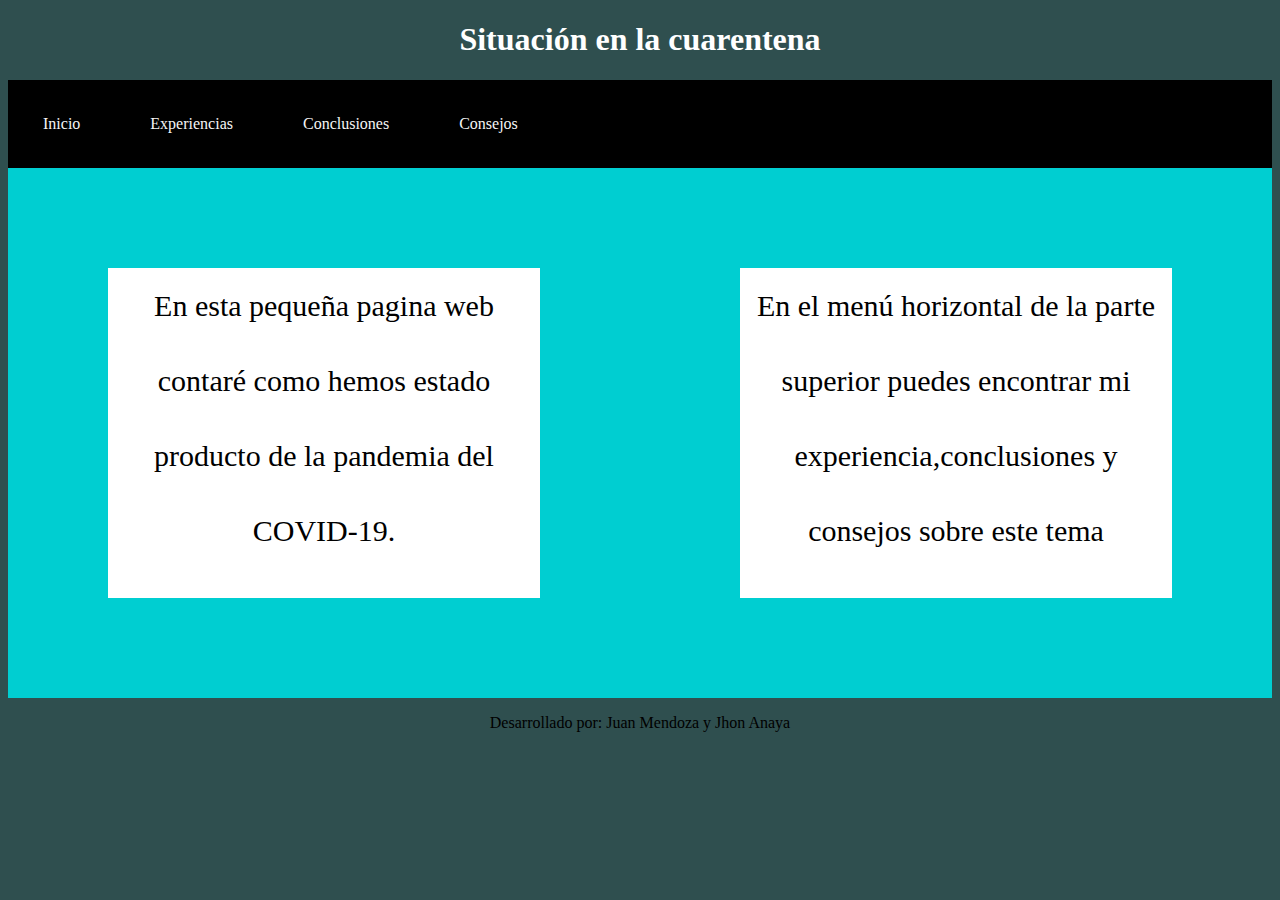
<file: index.html>
<!DOCTYPE html>
<html lang="es">
<head>
    <meta charset="UTF-8">
    <meta name="viewport" content="width=device-width, initial-scale=1.0">
    <title>Experiencia en cuarentena</title>
    <link rel="stylesheet" href="css/estilo.css">
</head>
<body>
   <center><h1>Situación en la cuarentena</h1></center> 

    
    <ul class="m">
        <li><a href="index.html">Inicio</a></li>
        <li><a href="experiencias.html">Experiencias</a></li>
        <li><a href="Conclusiones.html">Conclusiones</a></li>
        <li><a href="Consejo.html">Consejos</a></li>
    </ul>

<div class="contenedor">

    <div p>En esta pequeña pagina web contaré como hemos estado producto de la pandemia del COVID-19.</p></div><br>

    <div p>En el menú horizontal de la parte superior puedes encontrar mi experiencia,conclusiones y consejos sobre este tema </p></div>

</div>


<footer>
    <center><p>Desarrollado por: Juan Mendoza y Jhon Anaya</p></center>
</footer>




</body>
</html>
</file>
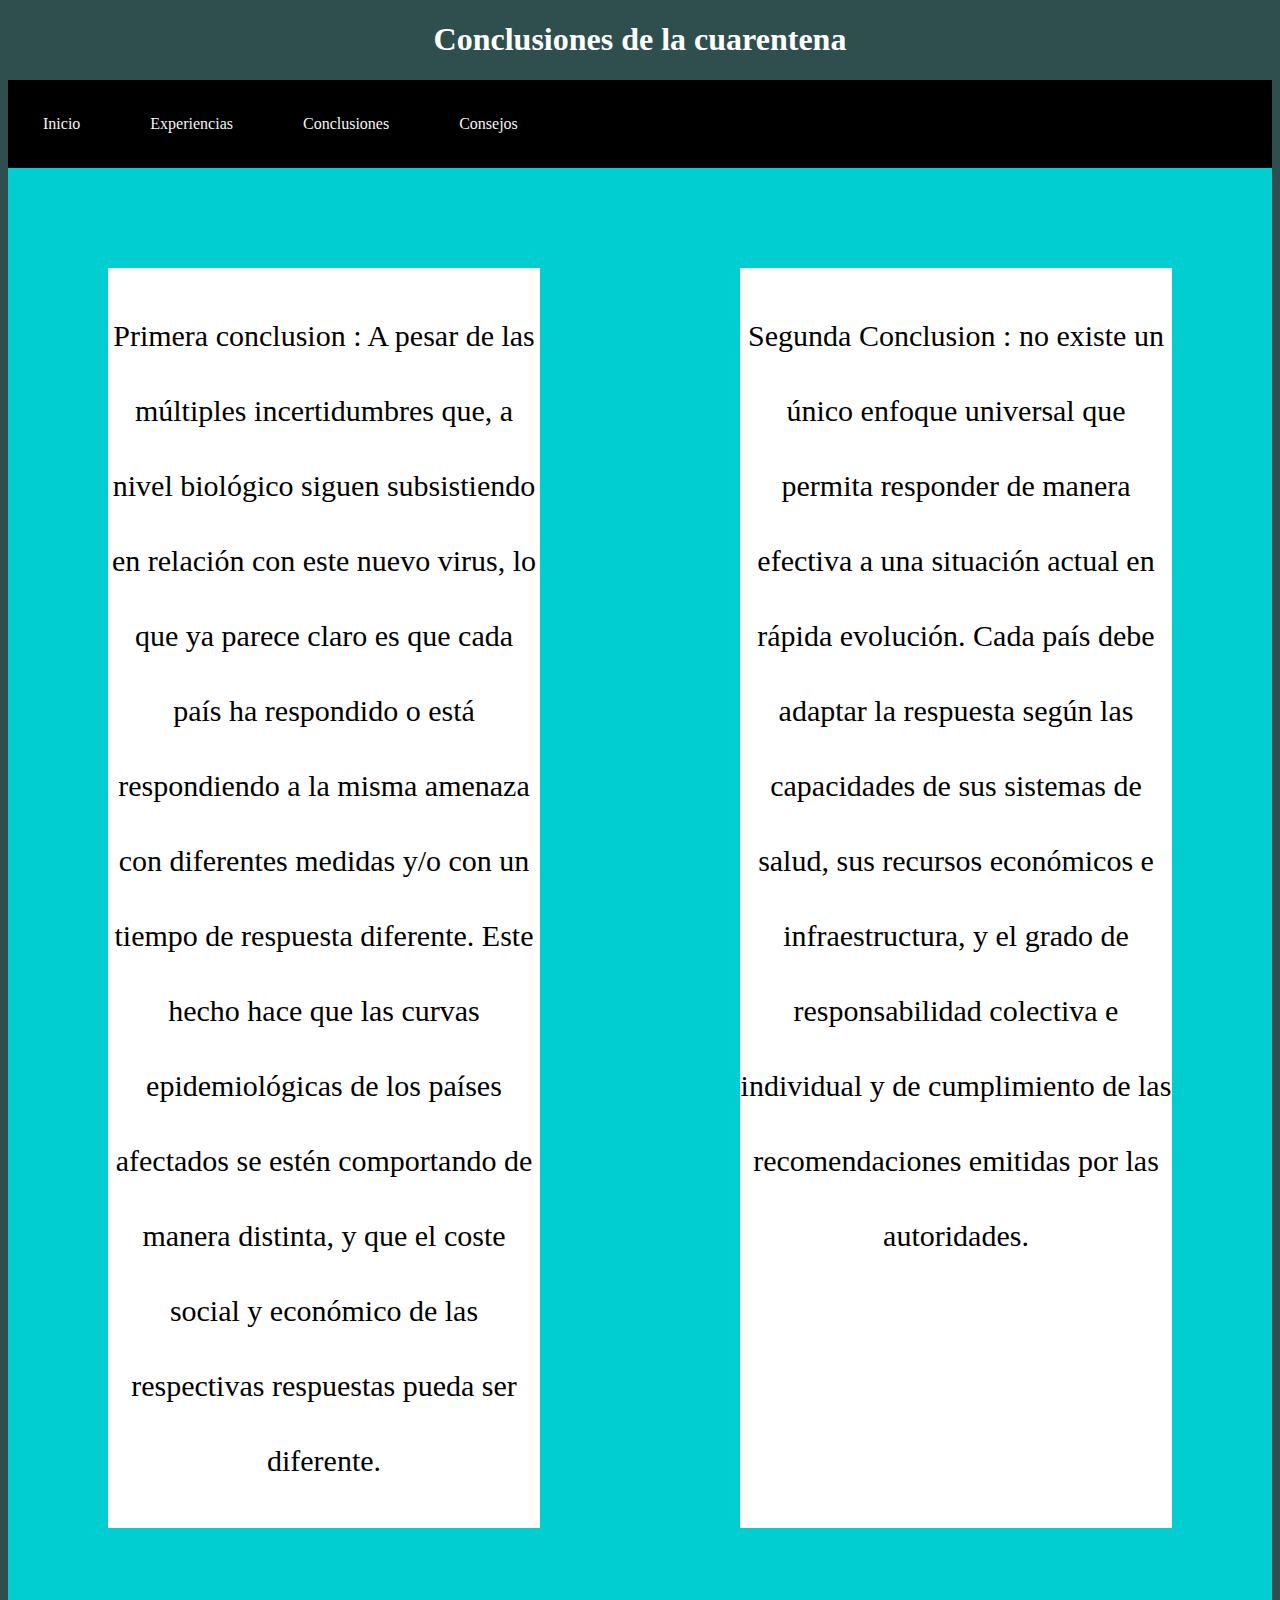
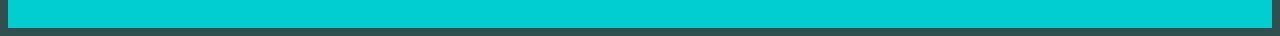
<file: Conclusiones.html>
<!DOCTYPE html>
<html lang="es">
<head>
    <meta charset="UTF-8">
    <meta name="viewport" content="width=device-width, initial-scale=1.0">
    <title>Conclusiones</title>
    <link rel="stylesheet" href="css/estilo.css">
</head>
<body>
    <center><h1>Conclusiones de la cuarentena</h1> </center> 
    <ul class="m">
        <li><a href="index.html">Inicio</a></li>
        <li><a href="experiencias.html">Experiencias</a></li>
        <li><a href="Conclusiones.html">Conclusiones</a></li>
        <li><a href="Consejo.html">Consejos</a></li>
    </ul>
    <div class="contenedor">

        <div><p> Primera conclusion : A pesar de las múltiples incertidumbres que, a nivel biológico
             siguen subsistiendo en relación con este nuevo virus, lo que ya parece claro es que cada país ha respondido  o está respondiendo  a la misma amenaza con diferentes medidas y/o con un tiempo de respuesta diferente. 
             Este hecho hace que las curvas epidemiológicas de los países afectados se estén comportando de manera distinta, y que el coste social y económico de las respectivas respuestas pueda ser diferente.
        </p></div><br>
    
        <div><p> Segunda Conclusion : no existe un único enfoque universal que permita responder de manera efectiva a una situación actual en rápida evolución. Cada país debe adaptar la respuesta según las capacidades de sus sistemas de salud, sus recursos económicos e infraestructura, y el grado de responsabilidad colectiva e individual y de cumplimiento de las recomendaciones emitidas por las autoridades. </p></div>
    
    </div>   
</body>
</html>
</file>
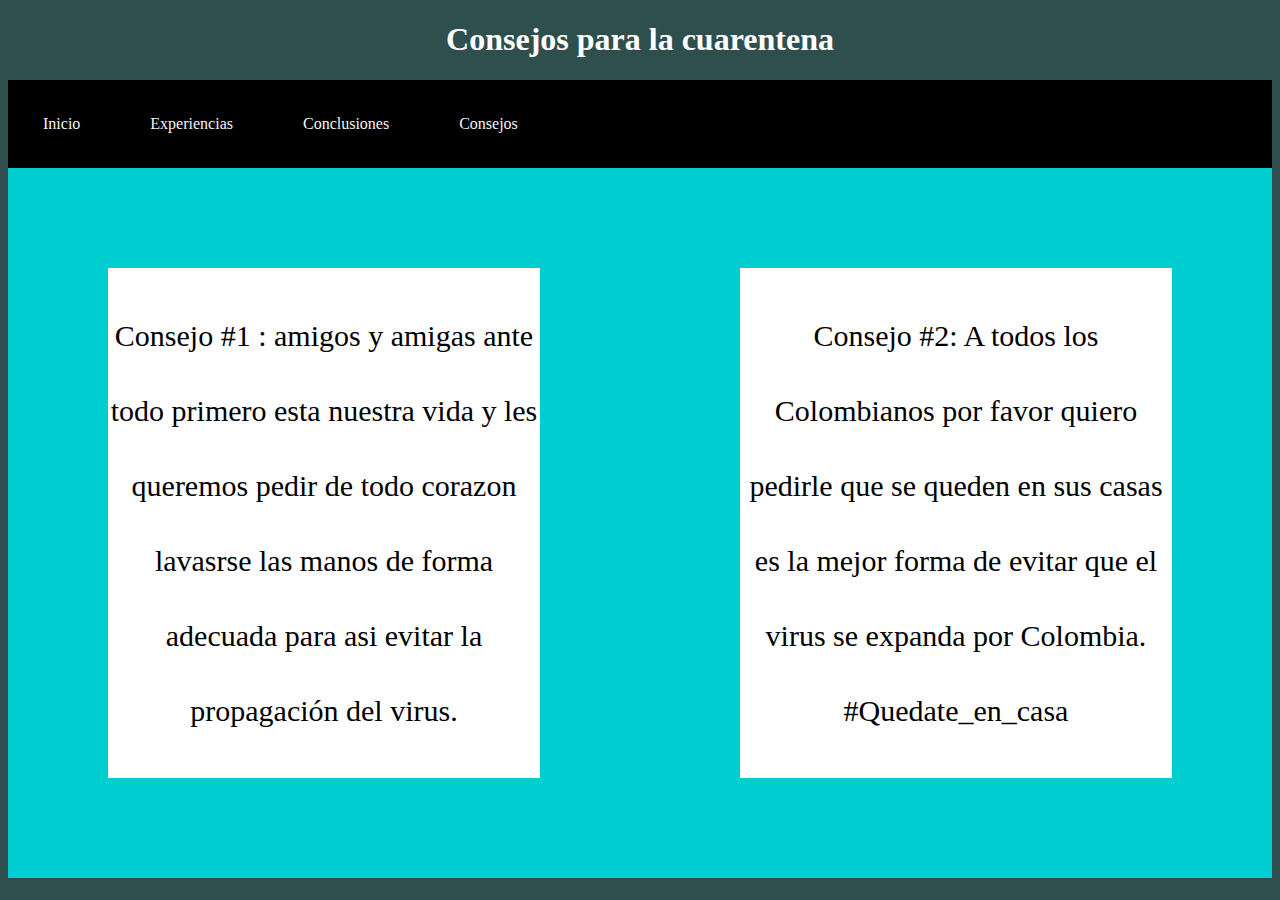
<file: Consejo.html>
<!DOCTYPE html>
<html lang="es">
<head>
    <meta charset="UTF-8">
    <meta name="viewport" content="width=device-width, initial-scale=1.0">
    <title>Consejos</title>
    <link rel="stylesheet" href="css/estilo.css">
</head>
<body>
    <center><h1>Consejos  para la  cuarentena</h1> </center>
    <ul class="m">
        <li><a href="index.html">Inicio</a></li>
        <li><a href="experiencias.html">Experiencias</a></li>
        <li><a href="Conclusiones.html">Conclusiones</a></li>
        <li><a href="Consejo.html">Consejos</a></li>
    </ul> 
    <div class="contenedor">

        <div><p> 
        </p> Consejo #1 : amigos y amigas ante todo primero esta nuestra vida  y les queremos  pedir de todo corazon lavasrse las manos de forma adecuada para asi evitar la propagación del virus.</div><br>
    
        <div><p> Consejo #2: A todos los Colombianos por favor quiero pedirle que se queden en sus casas es la mejor forma de evitar que el virus se expanda por Colombia. #Quedate_en_casa  </p></div>
    
    </div>   
</body>
</html>
</file>
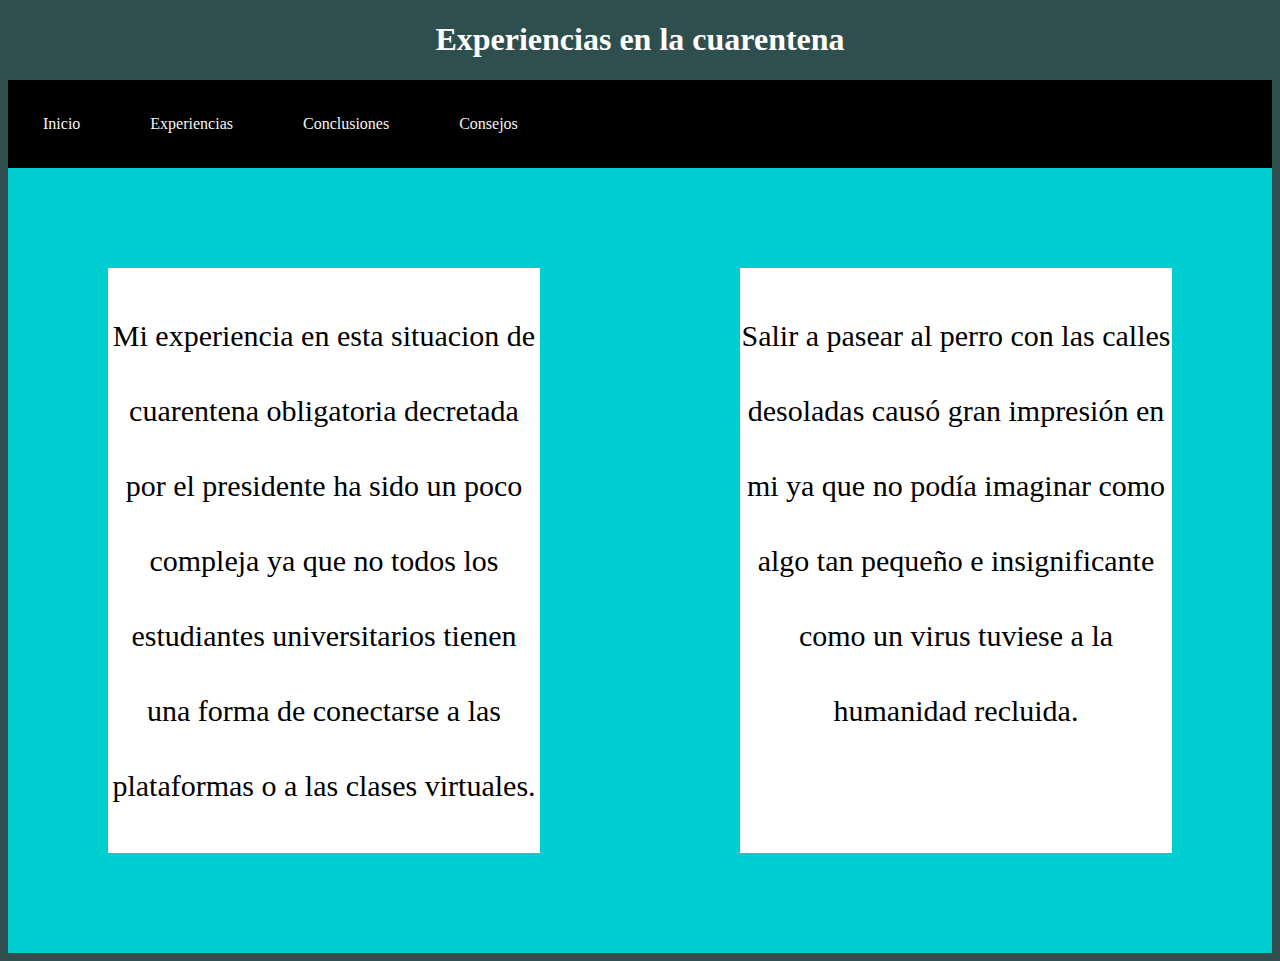
<file: experiencias.html>
<!DOCTYPE html>
<html lang="es">
<head>
    <meta charset="UTF-8">
    <meta name="viewport" content="width=device-width, initial-scale=1.0">
    <title>experiencias</title>
    <link rel="stylesheet" href="css/estilo.css">
</head>
<body>
     <center><h1>Experiencias en la cuarentena</h1> </center> 
     <ul class="m">
        <li><a href="index.html">Inicio</a></li>
        <li><a href="experiencias.html">Experiencias</a></li>
        <li><a href="Conclusiones.html">Conclusiones</a></li>
        <li><a href="Consejo.html">Consejos</a></li>
    </ul>
    <div class="contenedor">

        <div><p>Mi experiencia en esta situacion de  cuarentena obligatoria decretada por el presidente ha sido un poco 
            compleja ya que no todos los estudiantes universitarios
              tienen una forma de conectarse a las plataformas o a las  clases virtuales. 
        </p></div><br>
    
        <div><p> Salir a pasear al perro con las calles desoladas causó gran impresión en mi ya que no podía imaginar como algo tan pequeño e insignificante como un virus tuviese a la humanidad recluida. </p></div>
    
    </div>   
</body>
</html>
</file>
<file: css/estilo.css>
ul li a:hover{
    background-color:black;
    color: yellow;
}
.m{
    list-style-type: none;
    margin: 0;
    padding: 0;
    overflow: hidden;
    background-color:black;
}

.m li{
float: left;
}
.m li a{
    display: block;
    color: whitesmoke;
    text-align: center;
    padding: 35px;
    text-decoration: black;
}

h1{
color: white;
}

body{
    background-color: darkslategrey;
}

.contenedor{
    display: flex;
    flex-wrap: nowrap;
    background-color: darkturquoise;
    
}
.contenedor div{
   background-color: white; 
   width: 1000px;
   margin:100px;
   text-align: center;
   line-height: 75px;
   font-size: 30px;
   position: relative;
   -webkit-animation-name:animacion1 ;
   -webkit-animation-duration: .5s;
}

@-webkit-keyframes animacion1{
from{
top: 30px;
}
to{
top: 60px;

}
}
</file>
